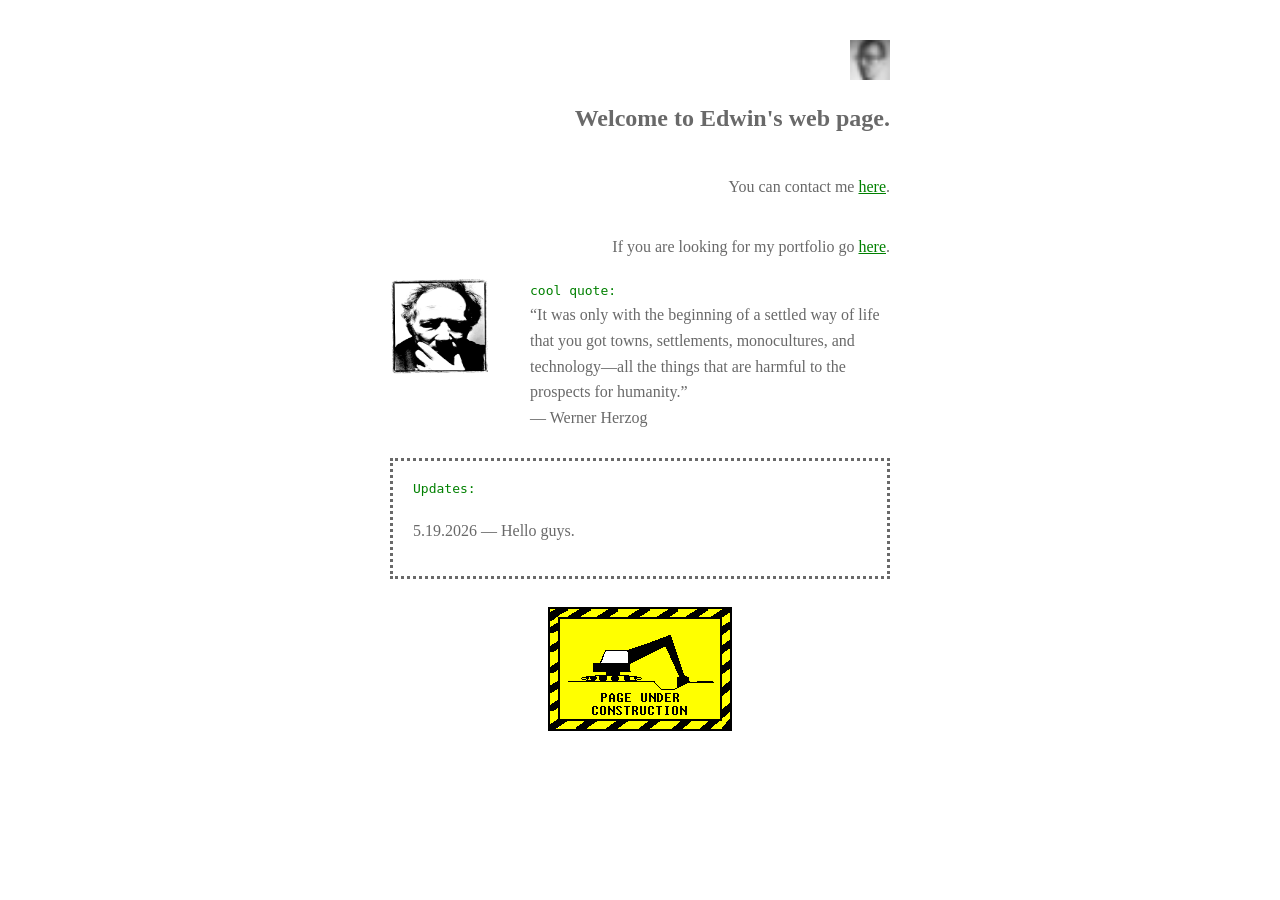
<file: index.html>
<!DOCTYPE html>
<html lang="en">
<head>
  <meta charset="UTF-8">
  <meta name="viewport" content="width=device-width, initial-scale=1.0">

  <title>Edwin Loughry IV</title>

  <link rel="stylesheet" href="style.css">

  <link
    rel="icon"
    type="image/jpeg"
    sizes="16x16"
    href="images/favicon1.jpg"
  >
</head>

<body>

  <main class="site-grid">

    <header class="header">
      <img
        src="images/myfacefavicon.jpg"
        alt="Me"
        width="40"
        height="40"
      >
    </header>

    <section class="intro">
      <h1>Welcome to Edwin's web page.</h1>

      <p>
        You can contact me
        <a href="mailto:ecl4@live.com">here</a>.
      </p>

      <p>
        If you are looking for my portfolio go
        <a href="https://edwinloughry.com/">here</a>.
      </p>
    </section>

    <section class="quote-grid">

      <img
        src="images/werner_solarfast.jpg"
        alt="Werner Herzog"
        width="100"
        height="100"
      >

      <blockquote>
        <span class="label">cool quote:</span><br>

        “It was only with the beginning of a settled way of life that you got
        towns, settlements, monocultures, and technology—all the things that
        are harmful to the prospects for humanity.”
        <br>
        — Werner Herzog
      </blockquote>

    </section>

  <br>

    <section class="updates">
      <span class="label">Updates:</span>

      <p>5.19.2026 — Hello guys.</p>
    </section>

  <br>
  
    <section class="construction">
      <img
        src="images/construction.gif"
        alt="Construction"
        width="184"
        height="124"
      >
    </section>

  </main>

</body>
</html>
</file>
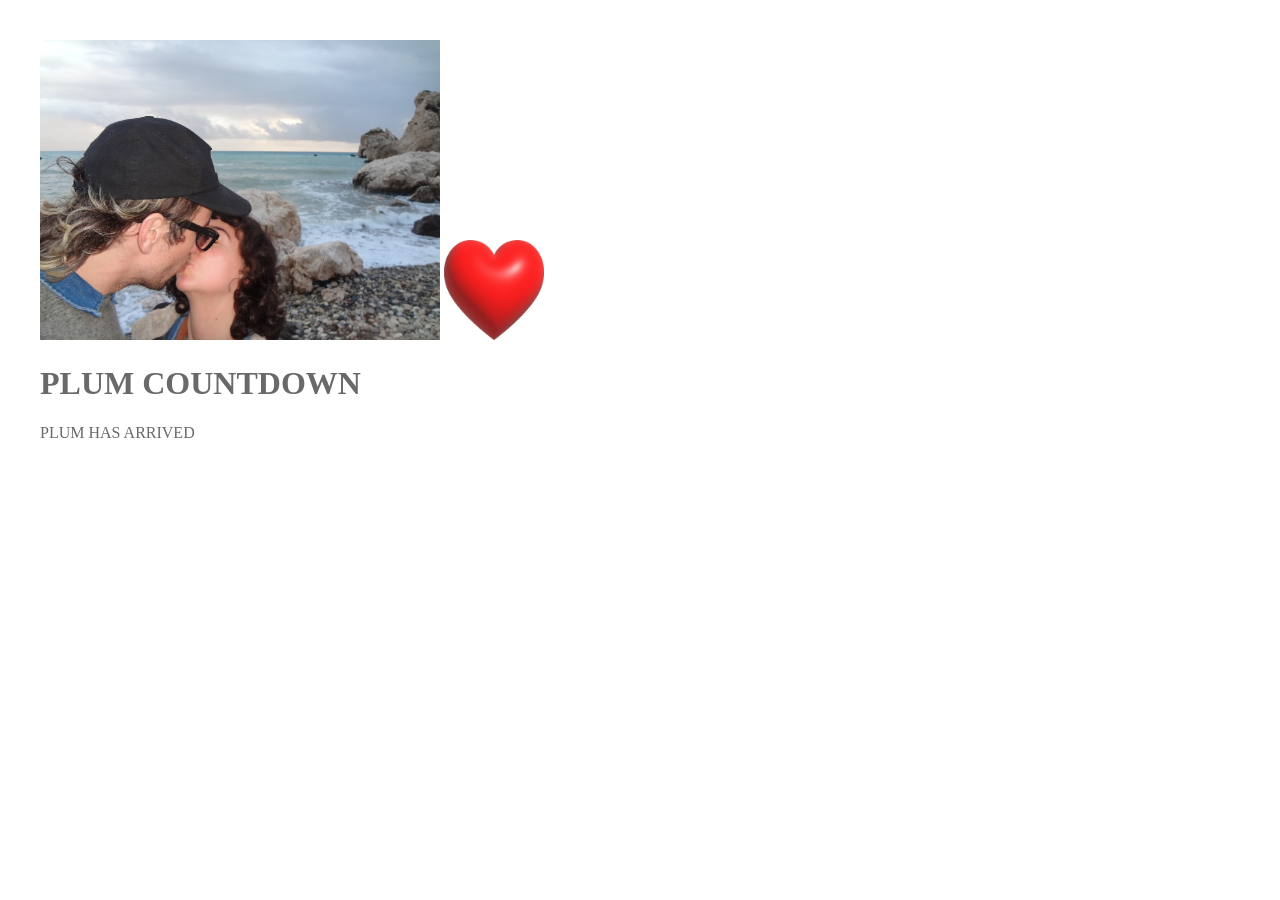
<file: plumcountdown.html>
<!DOCTYPE html>
<html lang="en">

<head>
  <meta charset="UTF-8">
  <meta name="viewport" content="width=device-width, initial-scale=1.0">

  <title>PLUM</title>

  <link rel="stylesheet" href="style.css">

  <link rel="icon" type="image/jpeg" href="images/favicon1.jpg">
</head>

<body>

  <div class="container">

    <img src="images/kiss.JPG" alt="kiss" width="400" height="300">
    
    <img src="images/redheart.png" alt="heart" width="100" height="100">

    <h1 id="a">PLUM COUNTDOWN</h1>

    <div id="countdown"></div>

  </div>

  <script src="countdown.js"></script>

</body>

</html>
</file>
<file: style.css>
body {
    background-color: white;
    color: dimgrey;
    font-family: serif;
    margin: 0;
    padding: 40px;
}

a {
    color: green;
}

.site-grid {
    display: grid;
    gap: 5px;
    max-width: 500px;
    margin: auto;
}

.header {
    display: grid;
    justify-content: right;
}

.intro {
    display: grid;
    gap: 10px;
    text-align: right;
}

.quote-grid {
    display: grid;
    grid-template-columns: 120px 1fr;
    gap: 20px;
    align-items: start;
}

.quote-grid blockquote {
    margin: 0;
    line-height: 1.6;
}

.updates {
    border: 3px dotted dimgrey;
    padding: 20px;
    display: grid;
    gap: 10px;
}

.construction {
    display: grid;
    justify-content: center;
}

.label {
    color: green;
    font-family: monospace;
}
</file>
